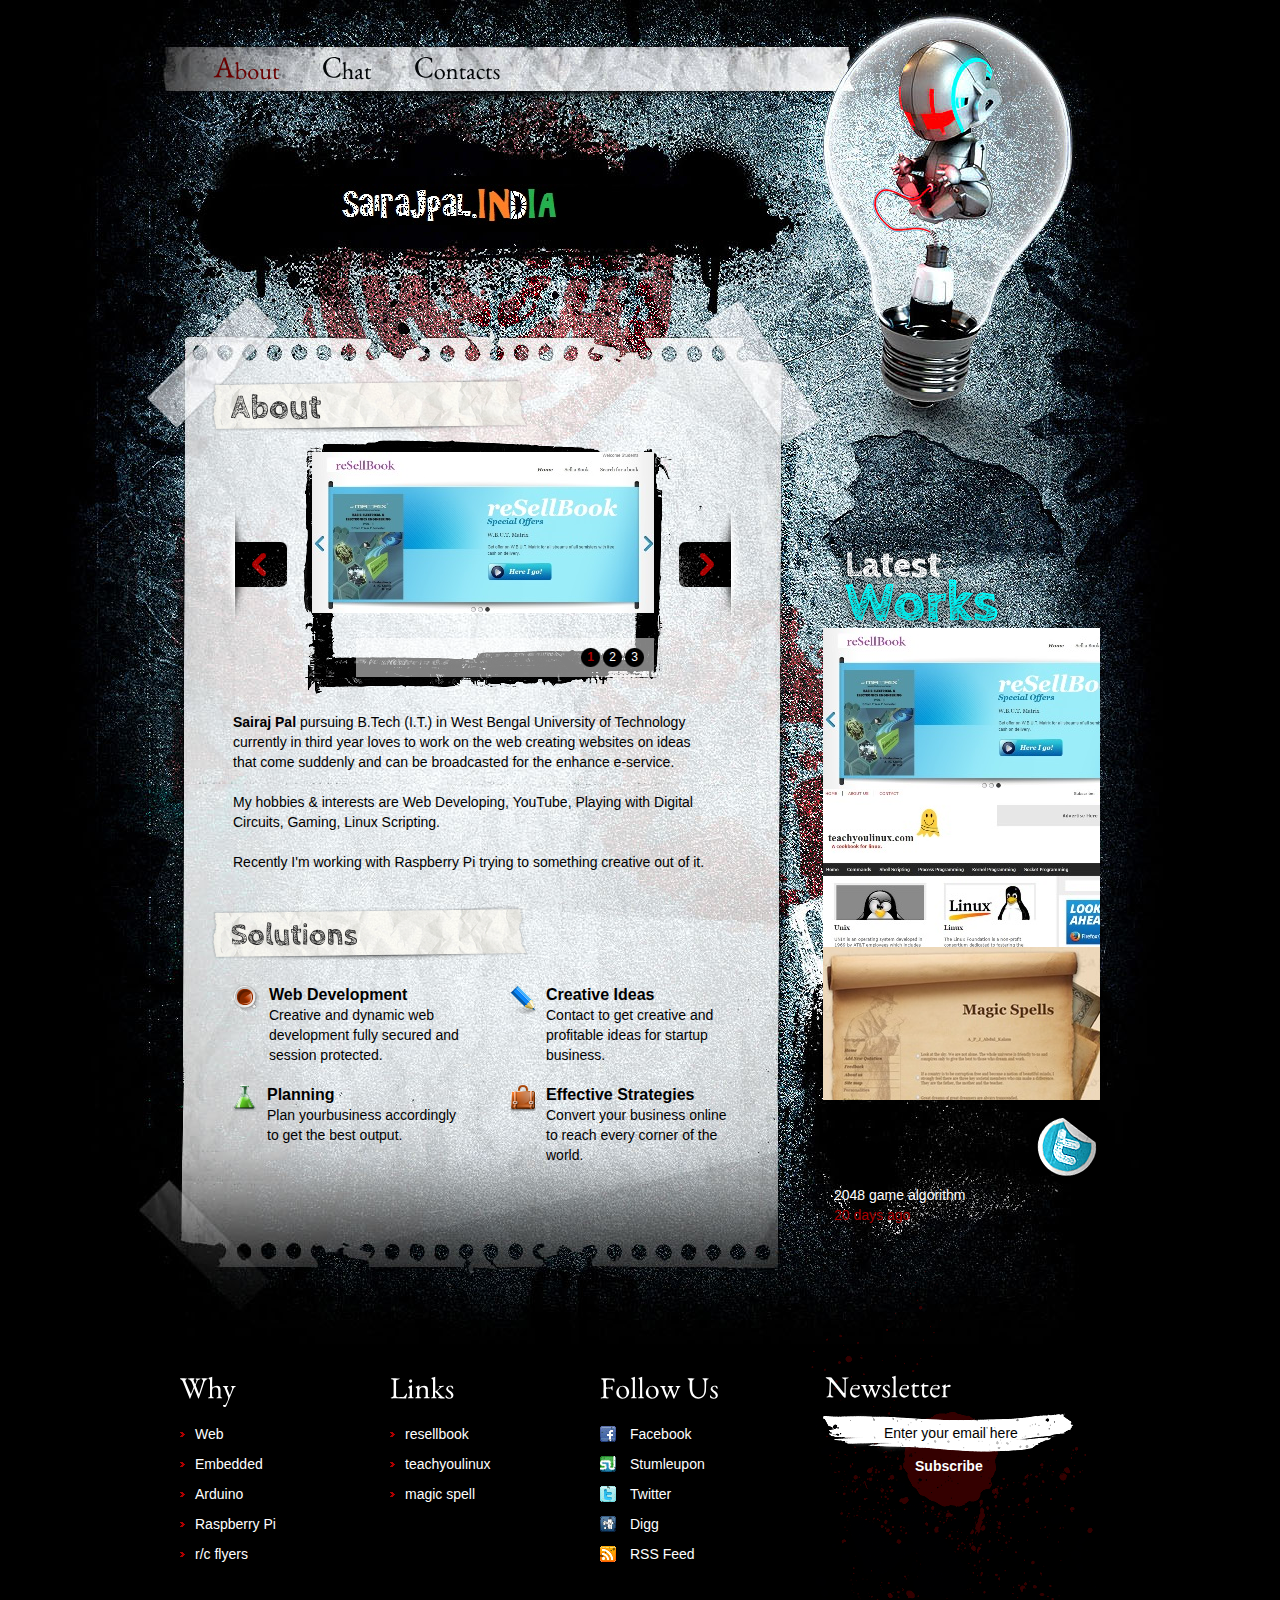
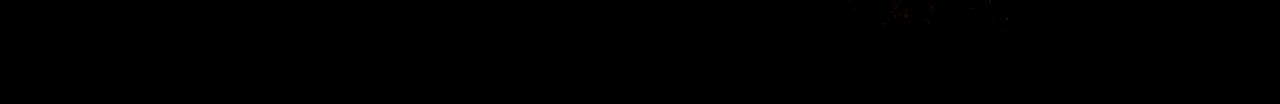
<file: index.html>
<!DOCTYPE html>
<html lang="en">
<head>
<title>Sairaj Pal</title>
<meta charset="utf-8">
<link rel="stylesheet" href="css/reset.css" type="text/css" media="all">
<link rel="stylesheet" href="css/layout.css" type="text/css" media="all">
<link rel="stylesheet" href="css/style.css" type="text/css" media="all">
<script type="text/javascript" src="js/jquery-1.4.2.js" ></script>
<script type="text/javascript" src="js/jquery.nivo.slider.pack.js"></script>
<script type="text/javascript" src="js/cufon-yui.js"></script>
<script type="text/javascript" src="js/cufon-replace.js"></script>
<script type="text/javascript" src="js/CabinSketch_700.font.js"></script>
<script type="text/javascript" src="js/EB_Garamond_400.font.js"></script>
<!-- [if lt IE 9]>
<script type="text/javascript" src="js/html5.js"></script>
<style type="text/css">
.bg {behavior:url(js/PIE.htc)}
</style>
<![endif]-->
<!-- [if lt IE 7]>
<div style='clear:both;text-align:center;position:relative'>
<a href="http://www.microsoft.com/windows/internet-explorer/default.aspx?ocid=ie6_countdown_bannercode"><img src="http://www.theie6countdown.com/images/upgrade.jpg" border="0" alt="" /></a>
</div>
<![endif]-->
</head>
<body id="page1">
<!-- START PAGE SOURCE -->
<div class="main">
  <header>
    <div class="wrapper">
      <nav>
        <ul id="menu">
          <li id="menu_active"><a href="index.html"><span>A</span>bout</a></li>
          <li><a href="http://chat.sairajpal.in/"><span>C</span>hat</a></li>
          <li><a href="contacts.html"><span>C</span>ontacts</a></li>
        </ul>
      </nav>
    </div>
    <h1><a href="index.html" id="logo">sairajpal.in</a></h1>
  </header>
  <section id="content">
    <div class="wrapper">
      <article class="col1">
        <h2>About</h2>
        <div class="pad_left1 pad_bot1">
          <div id="slider">
            <div id="for_img">
			
              <div id="nivo_slider"> <img src="images/img1.jpg" alt=""> <img src="images/img2.jpg" alt=""><img src="images/img3.jpg" alt=""> </div>
            </div>
          </div>
          <div class="pad">
            <p><strong>Sairaj Pal  </strong>pursuing B.Tech (I.T.) in West Bengal University of Technology currently in third year loves to work on the web creating websites on ideas<br> that come suddenly and can be broadcasted for the enhance e-service.</p>
            <p>My hobbies & interests are Web Developing, YouTube, Playing with Digital Circuits, Gaming, Linux Scripting.</p>
			<p>Recently I'm working with Raspberry Pi trying to something creative out of it.</p>
          </div>
        </div>
        <h2><span>Solutions</span></h2>
        <div class="pad_left1">
          <div class="pad_left1">
            <div class="wrapper pad_top1">
              <div class="col3">
                <div class="wrapper">
				
                  <figure class="left marg_right1"><img src="images/page1_img3.png" alt=""></figure>
                  <p class="cols"><strong class="font1">Web Development</strong><br>
                    Creative and dynamic web development fully secured and session protected.</p>
                </div>
              </div>
              <div class="col3 pad_left2">
                <div class="wrapper">
                  <figure class="left marg_right1"><img src="images/page1_img5.png" alt=""></figure>
                  <p class="cols"><strong class="font1">Creative Ideas</strong><br>
                    Contact to get creative and profitable ideas for startup business.</p>
                </div>
              </div>
            </div>
            <div class="wrapper">
              <div class="col3">
                <div class="wrapper">
                  <figure class="left marg_right1"><img src="images/page1_img4.png" alt=""></figure>
                  <div class="cols"><strong class="font1">Planning</strong><br>
                    Plan yourbusiness accordingly to get the best output.</div>
                </div>
              </div>
              <div class="col3 pad_left2">
                <div class="wrapper">
                  <figure class="left marg_right1"><img src="images/page1_img6.png" alt=""></figure>
                  <div class="cols"><strong class="font1">Effective Strategies</strong><br>
                    Convert your business online to reach every corner of the world.</div>
                </div>
              </div>
            </div>
          </div>
        </div>
      </article>
      <article class="col2">
        <h3>Latest Works</h3>
		<img src="images/latest_works.png" alt="">
        <ul class="ul_works">
          <li><a href="#"><img src="images/img1.jpg" alt=""></a><a href="#"><img src="images/img2.jpg" alt=""></a><a href="#"><img src="images/img3.jpg" alt=""></a></li>
        </ul>
        <h4>Recent </h4>
        <div class="tweets">
          <p>2048 game algorithm<br>
            <a href="#">20 days ago</a></p>
          
        </div>
      </article>
    </div>
  </section>
  <footer>
    <div class="wrapper">
      <article class="col">
         <h5>Why </h5>
        <ul class="list1">
          <li><a href="#">Web</a></li>
          <li><a href="#">Embedded</a></li>
          <li><a href="#">Arduino</a></li>
          <li><a href="#">Raspberry Pi</a></li>
          <li><a href="#">r/c flyers </a></li>
        </ul>
      </article>
      <article class="col pad_left2">
        <h5>Links</h5>
        <ul class="list1">
            <li><a href="http://www.resellbook.com/">resellbook</a></li>
          <li><a href="http://www.teachyoulinux.com/">teachyoulinux</a></li>
          <li><a href="http://magicspell.sairajpal.in/">magic spell</a></li>
        </ul>
      </article>
      <article class="col pad_left2">
        <h5>Follow Us</h5>
        <ul class="icons">
          <li><a href="https://www.facebook.com/sairajpal1993" target="_blank"><img src="images/icon1.jpg" alt="">Facebook</a></li>
          <li><a href="#"><img src="images/icon2.jpg" alt="">Stumleupon</a></li>
          <li><a href="#"><img src="images/icon3.jpg" alt="">Twitter</a></li>
          <li><a href="#"><img src="images/icon4.jpg" alt="">Digg</a></li>
          <li><a href="#"><img src="images/icon5.jpg" alt="">RSS Feed</a></li>
        </ul>
      </article>
      <article id="newsletter">
        <h5>Newsletter</h5>
        <form id="newsletter_form" action="#">
          <div class="wrapper">
            <input class="input" type="text" value="Enter your email here" onBlur="if(this.value=='') this.value='Enter your email here'" onFocus="if(this.value =='Enter your email here' ) this.value=''" >
          </div>
          <a href="#">Subscribe</a>
        </form>
      </article>
    </div>

</div>
<script type="text/javascript">Cufon.now();</script>
<script type="text/javascript">
$(window).load(function() {
	$('#nivo_slider').nivoSlider({
		effect:'fold', //Specify sets like: 'fold,fade,sliceDown, sliceDownLeft, sliceUp, sliceUpLeft, sliceUpDown, sliceUpDownLeft'
		slices:7,
		animSpeed:500,
		pauseTime:6000,
		startSlide:0, //Set starting Slide (0 index)
		directionNav:true, //Next & Prev
		directionNavHide:false, //Only show on hover
		controlNav:true, //1,2,3...
		controlNavThumbs:false, //Use thumbnails for Control Nav
		controlNavThumbsFromRel:false, //Use image rel for thumbs
		controlNavThumbsSearch: '.jpg', //Replace this with...
		controlNavThumbsReplace: '_thumb.jpg', //...this in thumb Image src
		keyboardNav:true, //Use left & right arrows
		pauseOnHover:true, //Stop animation while hovering
		manualAdvance:false, //Force manual transitions
		captionOpacity:1, //Universal caption opacity
		beforeChange:function(){},
		afterChange:function(){},
		slideshowEnd:function(){} //Triggers after all slides have been shown
	});
});
</script>
<!-- END PAGE SOURCE -->
</body>
</html>
</file>
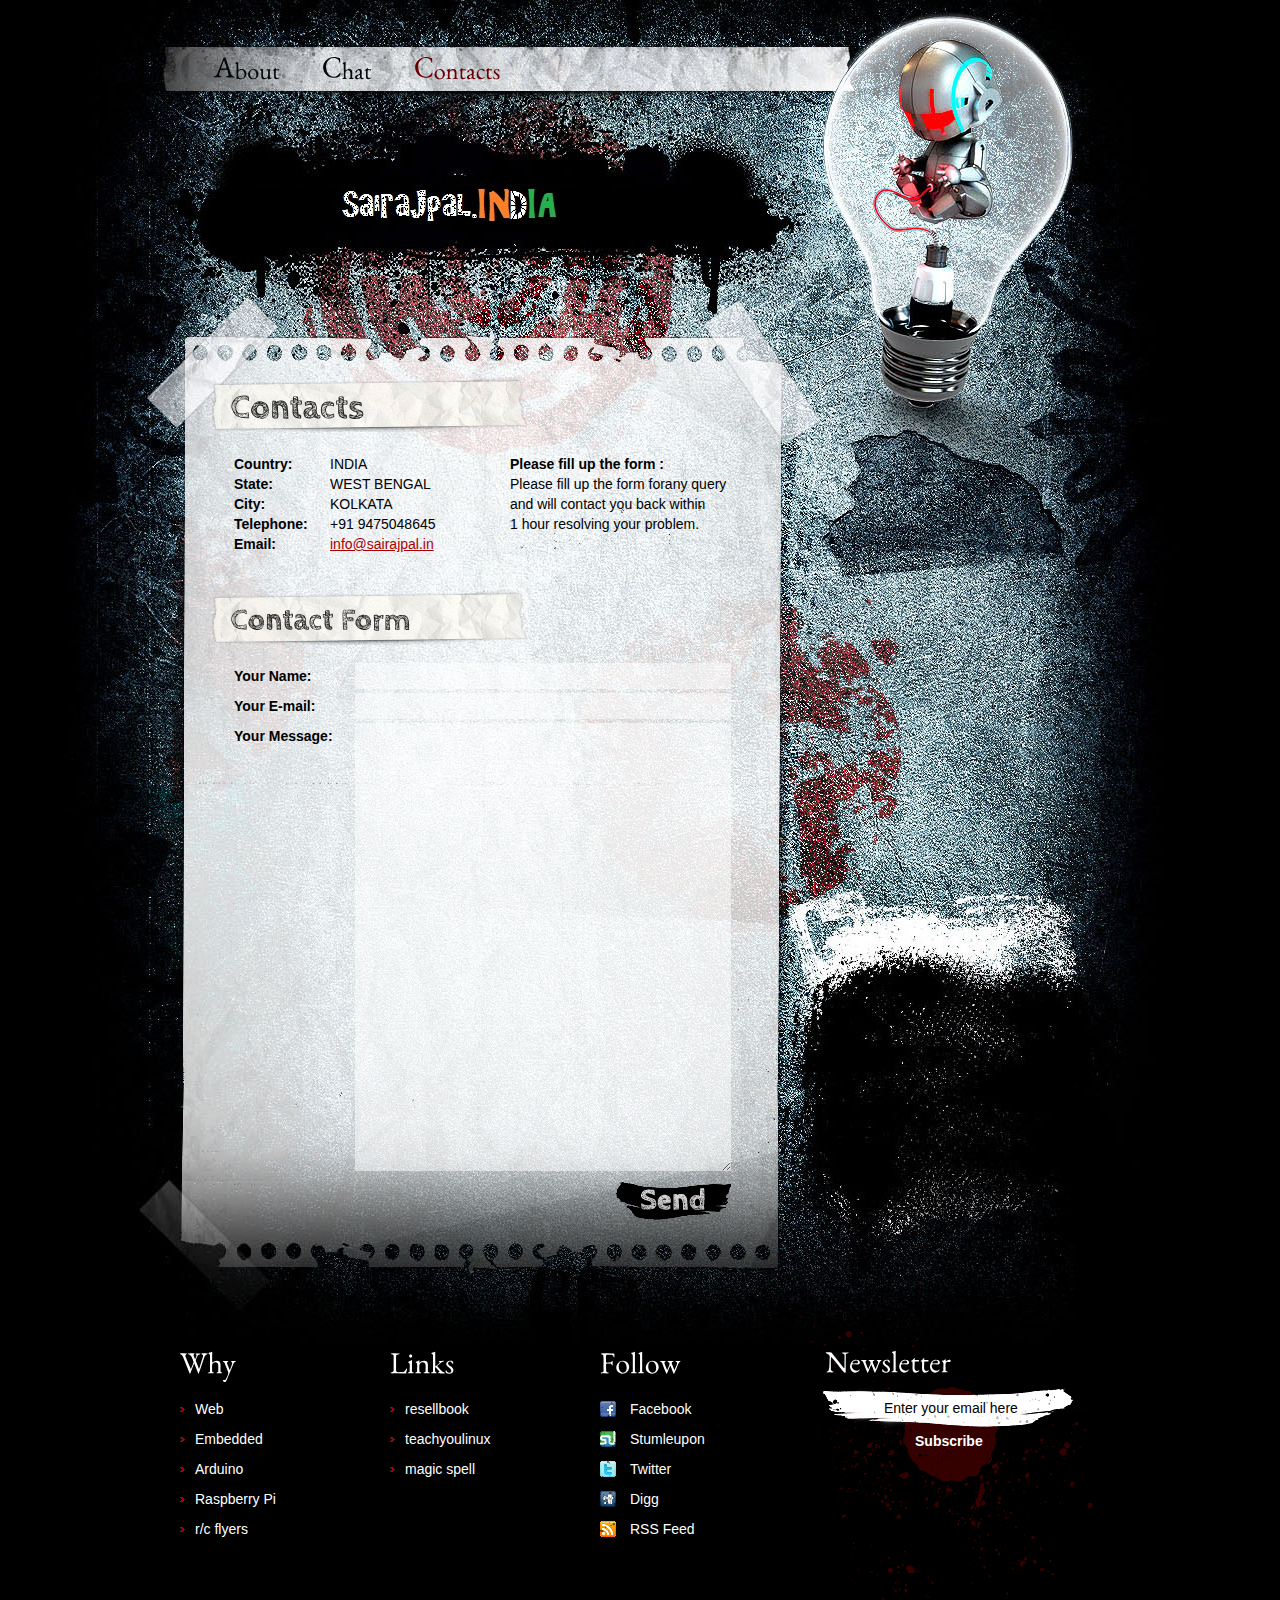
<file: contacts.html>
<!DOCTYPE html>
<html lang="en">
<head>
<title>Sairaj Pal | Contacts</title>
<meta charset="utf-8">
<link rel="stylesheet" href="css/reset.css" type="text/css" media="all">
<link rel="stylesheet" href="css/layout.css" type="text/css" media="all">
<link rel="stylesheet" href="css/style.css" type="text/css" media="all">
<script type="text/javascript" src="js/jquery-1.4.2.js" ></script>
<script type="text/javascript" src="js/cufon-yui.js"></script>
<script type="text/javascript" src="js/cufon-replace.js"></script>
<script type="text/javascript" src="js/CabinSketch_700.font.js"></script>
<script type="text/javascript" src="js/EB_Garamond_400.font.js"></script>
<!-- [if lt IE 9]>
<script type="text/javascript" src="js/html5.js"></script>
<style type="text/css">
.bg {behavior:url(js/PIE.htc)}
</style>
<![endif]-->
<!-- [if lt IE 7]>
<div style='clear:both;text-align:center;position:relative'>
<a href="http://www.microsoft.com/windows/internet-explorer/default.aspx?ocid=ie6_countdown_bannercode"><img src="http://www.theie6countdown.com/images/upgrade.jpg" border="0" alt="" /></a>
</div>
<![endif]-->
</head>
<body id="page5">
<!-- START PAGE SOURCE -->
<div class="main">
  <header>
    <div class="wrapper">
      <nav>
        <ul id="menu">
          <li><a href="index.html"><span>A</span>bout</a></li>
            <li><a href="http://chat.sairajpal.in/"><span>C</span>hat</a></li>
          <li id="menu_active"><a href="contacts.html"><span>C</span>ontacts</a></li>
        </ul>
      </nav>
    </div>
    <h1><a href="index.html" id="logo">DesignStudio.com</a></h1>
  </header>
  <section id="content">
    <div class="wrapper">
      <article class="col1">
        <h2>Contacts</h2>
        <div class="pad">
          <div class="wrapper">
            <p class="cols"><strong>Country:<br>
              State:<br>
              City:<br>
              Telephone:<br>
              Email:</strong> </p>
            <p class="col3">INDIA<br>
              WEST BENGAL<br>
              KOLKATA<br>
              +91 9475048645<br>
              <a href="#">info@sairajpal.in</a> </p>
            <p><strong>Please fill up the form :</strong><br>
              Please fill up the form forany query and will contact you back within <br>1 hour resolving your problem.</p>
          </div>
        </div>
        <h2><span>Contact Form</span></h2>
        <form id="ContactForm">
          <div>
            <div class="wrapper"> <span>Your Name:</span>
              <input type="text" class="input" name="nm">
            </div>
            <div class="wrapper"> <span>Your E-mail:</span>
              <input type="text" class="input" name="em">
            </div>
            <div class="textarea_box"> <span>Your Message:</span>
              <textarea name="textarea" cols="1" rows="1" name="msg" ></textarea>
            </div>
			<?php
			echo $_GET['nm'];
			?>
            <a href="a.html?">Send</a> </div>
        </form>
      </article>
      <article class="col2">
        <h3>Latest Works</h3>
        <ul class="ul_works">
          
        </ul>
        <div class="tweets">
          
        </div>
      </article>
    </div>
  </section>
  <footer>
    <div class="wrapper">
      <article class="col">
         <h5>Why </h5>
        <ul class="list1">
          <li><a href="#">Web</a></li>
          <li><a href="#">Embedded</a></li>
          <li><a href="#">Arduino</a></li>
          <li><a href="#">Raspberry Pi</a></li>
          <li><a href="#">r/c flyers </a></li>
        </ul>
      </article>
      <article class="col pad_left2">
        <h5>Links</h5>
        <ul class="list1">
          <li><a href="http://www.resellbook.com/">resellbook</a></li>
          <li><a href="http://www.teachyoulinux.com/">teachyoulinux</a></li>
          <li><a href="http://magicspell.sairajpal.in/">magic spell</a></li>
        </ul>
      </article>
      <article class="col pad_left2">
        <h5>Follow</h5>
        <ul class="icons">
          <li><a href="https://www.facebook.com/sairajpal1993" target="_blank"><img src="images/icon1.jpg" alt="">Facebook</a></li>
          <li><a href="#"><img src="images/icon2.jpg" alt="">Stumleupon</a></li>
          <li><a href="#"><img src="images/icon3.jpg" alt="">Twitter</a></li>
          <li><a href="#"><img src="images/icon4.jpg" alt="">Digg</a></li>
          <li><a href="#"><img src="images/icon5.jpg" alt="">RSS Feed</a></li>
        </ul>
      </article>
      <article id="newsletter">
        <h5>Newsletter</h5>
        <form id="newsletter_form" action="#">
          <div class="wrapper">
            <input class="input" type="text" value="Enter your email here" onBlur="if(this.value=='') this.value='Enter your email here'" onFocus="if(this.value =='Enter your email here' ) this.value=''" >
          </div>
          <a href="#">Subscribe</a>
        </form>
      </article>
    </div>
    
</div>
<script type="text/javascript">Cufon.now();</script>
<!-- END PAGE SOURCE -->
</body>
</html>
</file>
<file: css/layout.css>
.col, .col1, .col2, .col3, .cols {
	float:left;
}
.col {
	width:160px;
}
.col1 {
	width:536px;
	padding-left:29px;
}
.col2 {
	width:274px;
	padding-left:78px;
	padding-top:66px;
}
.col3 {
	width:227px;
}
.cols {
	width:190px;
}
#page2 .cols {
	width:225px;
}
#page2 .col3 {
	width:241px;
	padding-left:5px;
	padding-top:14px;
}
#page2 .col3.pad_left1 {
	padding-left:33px;
}
#page3 .cols {
	width:242px;
	padding-left:3px;
	padding-top:8px;
}
#page3 .cols.pad_left1 {
	padding-left:34px;
}
#page4 .pad {
	padding:22px 0 0 25px;
}
#page5 .pad {
	padding:22px 0 16px 25px;
}
#page5 .cols {
	width:96px;
}
#page5 .col3 {
	width:130px;
	padding-right:50px;
}
</file>
<file: css/style.css>
article, aside, audio, canvas, command, datalist, details, embed, figcaption, figure, footer, header, hgroup, keygen, meter, nav, output, progress, section, source, video {
	display:block;
}
mark, rp, rt, ruby, summary, time {
	display:inline;
}
.left {
	float:left;
}
.right {
	float:right;
}
.wrapper {
	width:100%;
	overflow:hidden;
}
body {
	background:url(../images/bg.jpg) top center no-repeat #000;
	border:0;
	font:14px Arial, Helvetica, sans-serif;
	color:#000;
	line-height:20px;
}
.inner_copy, .inner_copy a {
	border:0;
	float:right;
	background:#fff;
	color:#f00;
	width:50%;
	line-height:10px;
	font-size:10px;
	margin:-220% 0 0 0;
	overflow:hidden;
	padding:0;
}
.css3 {
	border-radius:8px;
	-moz-border-radius:8px;
	-webkit-border-radius:8px;
	box-shadow:0 0 4px rgba(0, 0, 0, .4);
	-moz-box-shadow:0 0 4px rgba(0, 0, 0, .4);
	-webkit-box-shadow:0 0 4px rgba(0, 0, 0, .4);
	position:relative;
}
.main {
	margin:0 auto;
	width:920px;
}
a {
	color:#ab0000;
	text-decoration:underline;
	outline:none;
}
a:hover {
	text-decoration:none;
}
h1 {
	padding:98px 0 0 72px;
}
h2 {
	font-size:34px;
	color:#222;
	line-height:55px;
	background:url(../images/bg_box1.png) 0 0 no-repeat;
	padding-left:22px;
	display:block;
	overflow:hidden;
}
h2 span {
	font-size:30px;
}
h3 {
	margin-left:21px
	width:191px;
	height:86px;
	text-indent:-9999px;
	margin-bottom:13px;
}
h4 {
	background:url(../images/tweets.png) right 0 no-repeat;
	font-size:36px;
	color:#000;
	height:61px;
	line-height:55px;
	letter-spacing:-2px;
	padding-left:3px;
}
h5 {
	font-size:30px;
	line-height:1.2em;
	color:#fff;
	padding:124px 0 14px 0;
}
p {
	padding-bottom:20px;
}
header {
	width:100%;
	height:377px;
	overflow:hidden;
}
#logo {
	display:block;
	background:url(../images/logo.jpg) no-repeat;
	width:459px;
	height:44px;
	text-indent:-9999px;
}
#menu {
	padding:56px 0 0 34px;
	height:30px;
}
#menu li {
	float:left;
	padding-right:42px;
}
#menu li a {
	display:block;
	font-size:24px;
	color:#05080a;
	line-height:1.2em;
	text-decoration:none;
}
#menu li span {
	font-size:30px;
	display:inline-block;
	margin-top:-4px;
}
#menu li a:hover, #menu #menu_active a {
	color:#6a0000;
}
#content {
}
.pad_left1 {
	padding-left:12px;
}
.pad_left2 {
	padding-left:50px;
}
.pad {
	padding:0 12px;
}
.pad_bot1 {
	padding-bottom:13px;
}
.marg_right1 {
	margin-right:10px;
}
.pad_top1 {
	padding-top:25px;
}
#slider {
	margin-top:6px;
	height:260px;
	width:100%;
	overflow:hidden;
	background:url(../images/bg_slider.png) 0 0 no-repeat;
	overflow:hidden;
	padding-bottom:14px;
}
#for_img {
	padding-left:91px;
	padding-top:14px;
	width:342px;
	height:225px;
	overflow:hidden;
	padding-right:77px;
}
#nivo_slider {
	position:relative;
	width:342px;
	height:225px;
	z-index:88;
}
.nivoSlider a.nivo-imageLink {
	position:absolute;
	top:0px;
	left:0px;
	width:100%;
	height:100%;
	border:0;
	padding:0;
	margin:0;
	z-index:60;
	display:none;
}
.nivo-slice {
	display:block;
	position:absolute;
	z-index:50;
	height:100%;
}
.nivo-directionNav a {
	position:absolute;
	top:90px;
	z-index:99;
	cursor:pointer;
	text-indent:-5000px;
	width:52px;
	height:45px;
	display:block;
}
.nivo-prevNav {
	left:-77px;
	background:url(../images/marker_left.png) right 0 no-repeat;
}
.nivo-prevNav:hover, .nivo-nextNav:hover {
	background-position:bottom;
}
.nivo-nextNav {
	right:-77px;
	background:url(../images/marker_right.png) left 0 no-repeat;
}
.nivo-controlNav {
	position:absolute;
	z-index:99;
	right:0;
	bottom:0px;
	padding:10px;
	background:url(../images/bg_pagination.png) repeat;
	padding-left:222px;
}
.nivo-controlNav a {
	position:relative;
	z-index:99;
	cursor:pointer;
	width:19px;
	height:19px;
	float:left;
	margin-left:3px;
	background:url(../images/buttons.png) no-repeat;
	font-size:12px;
	text-decoration:none;
	color:#fff;
	text-align:center;
	line-height:19px;
}
.nivo-controlNav a.active, .nivo-controlNav a:hover {
	color:#ab0000;
	font-weight:bold;
}
.font1 {
	font-size:16px;
}
.font2 {
	font-size:12px;
	font-weight:bold;
	color:#ab0000;
}
.ul_works {
	padding-bottom:3px;
}
.ul_works li {
	padding-bottom:14px;
}
.tweets {
	color:#fff;
	padding:7px 20px 0 11px;
}
.tweets a {
	text-decoration:none;
	color:#ab0000;
}
.tweets a:hover {
	text-decoration:underline;
}
.img1 {
	padding-top:12px;
}
.img1 figure {
	float:left;
	margin-right:24px;
	padding-left:5px;
}
.list2 {
	padding:10px 0 15px 0;
}
.list2 li {
	line-height:30px;
}
.list2 li a {
	padding-left:34px;
	background:url(../images/marker_2.png) 0 5px no-repeat;
	display:inline-block;
}
.link1 {
	display:inline-block;
	font-size:12px;
	font-weight:bold;
	text-decoration:none;
	padding-left:30px;
	background:url(../images/marker_3.png) 1px 0 no-repeat;
	margin-top:5px;
}
.link1:hover {
	color:#000;
}
.lightbox-image {
	position:relative;
	overflow:hidden;
	display:block;
}
.lightbox-image img {
	position:relative;
	z-index:2;
}
.lightbox-image span {
	display:block;
	position:absolute;
	left:0;
	top:0;
	width:100%;
	height:100%;
	background:url(../images/magnify.png) no-repeat 50% 50%;
	z-index:1;
}
.pp_description {
	padding-bottom:0;
}
.pp_content {
}
#page2 .pad_top2 {
	padding-top:10px;
}
#page2 .col3 .pad {
	padding:5px 0 0 8px;
}
#page3 .cols p {
	padding:6px 0 0 10px;
}
#page3 .cols strong {
	display:block;
	padding-bottom:6px;
}
#page3 .pad_bot1 {
	padding-bottom:15px;
}
footer {
	width:100%;
	overflow:hidden;
	padding:0 0 74px 0;
}
footer a {
}
footer a:hover {
}
.list1 li {
	line-height:30px;
}
.list1 a {
	color:#fff;
	text-decoration:none;
	padding-left:15px;
	background:url(../images/marker_1.gif) 0 6px no-repeat;
}
.list1 a:hover {
	color:#ab0000;
}
.icons li {
	line-height:30px;
}
.icons a {
	color:#fff;
	text-decoration:none;
}
.icons a:hover {
	color:#ab0000;
}
.icons img {
	float:left;
	margin-right:14px;
	margin-top:7px;
}
#newsletter {
	background:url(../images/newsletter_bg.png) no-repeat;
	width:286px;
	float:left;
	margin-left:51px;
	height:360px;
	margin-top:25px;
}
#newsletter h5 {
	padding-top:98px;
	padding-left:15px;
}
#newsletter form {
	padding-left:71px;
	padding-top:5px;
}
#newsletter .wrapper {
	height:28px;
}
#newsletter .input {
	width:144px;
	background:none;
	font:14px Arial, Helvetica, sans-serif;
	color:#000;
	height:18px;
}
#newsletter a {
	font-weight:bold;
	color:#fff;
	text-decoration:none;
	margin-left:27px;
	padding:5px 6px 30px 6px;
	display:inline-block;
}
.privacy {
	float:left;
	padding-left:15px;
	width:350px;
	font-size:12px;
	color:#a3a3a3;
	margin-top:-3px;
}
.privacy a {
	color:#a3a3a3;
	text-decoration:none;
}
.footer_logo {
	font-size:26px;
	line-height:1.2em;
	float:right;
	color:#fff;
	text-transform:uppercase;
	text-decoration:none;
	margin-right:20px;
}
.footer_logo span {
	color:#ab0000;
}
#ContactForm {
	padding:18px 0 0 25px;
	width:497px;
}
#ContactForm .wrapper {
	min-height:30px;
}
#ContactForm .textarea_box {
	min-height:459px;
}
#ContactForm span {
	font-weight:bold;
	width:121px;
	float:left;
	line-height:26px;
}
#ContactForm a {
	float:right;
	background:url(../images/send_button.png) no-repeat;
	width:119px;
	height:38px;
	text-indent:-9999px;
}
#ContactForm .input {
	width:356px;
	height:18px;
	background:url(../images/bg_form.png) repeat;
	padding:4px 10px;
	color:#000;
	font:14px Arial, Helvetica, sans-serif;
	margin:0;
}
#ContactForm textarea {
	overflow:auto;
	width:356px;
	height:440px;
	background:url(../images/bg_form.png) repeat;
	padding:4px 10px;
	color:#000;
	font:14px Arial, Helvetica, sans-serif;
	margin:0;
}
</file>
